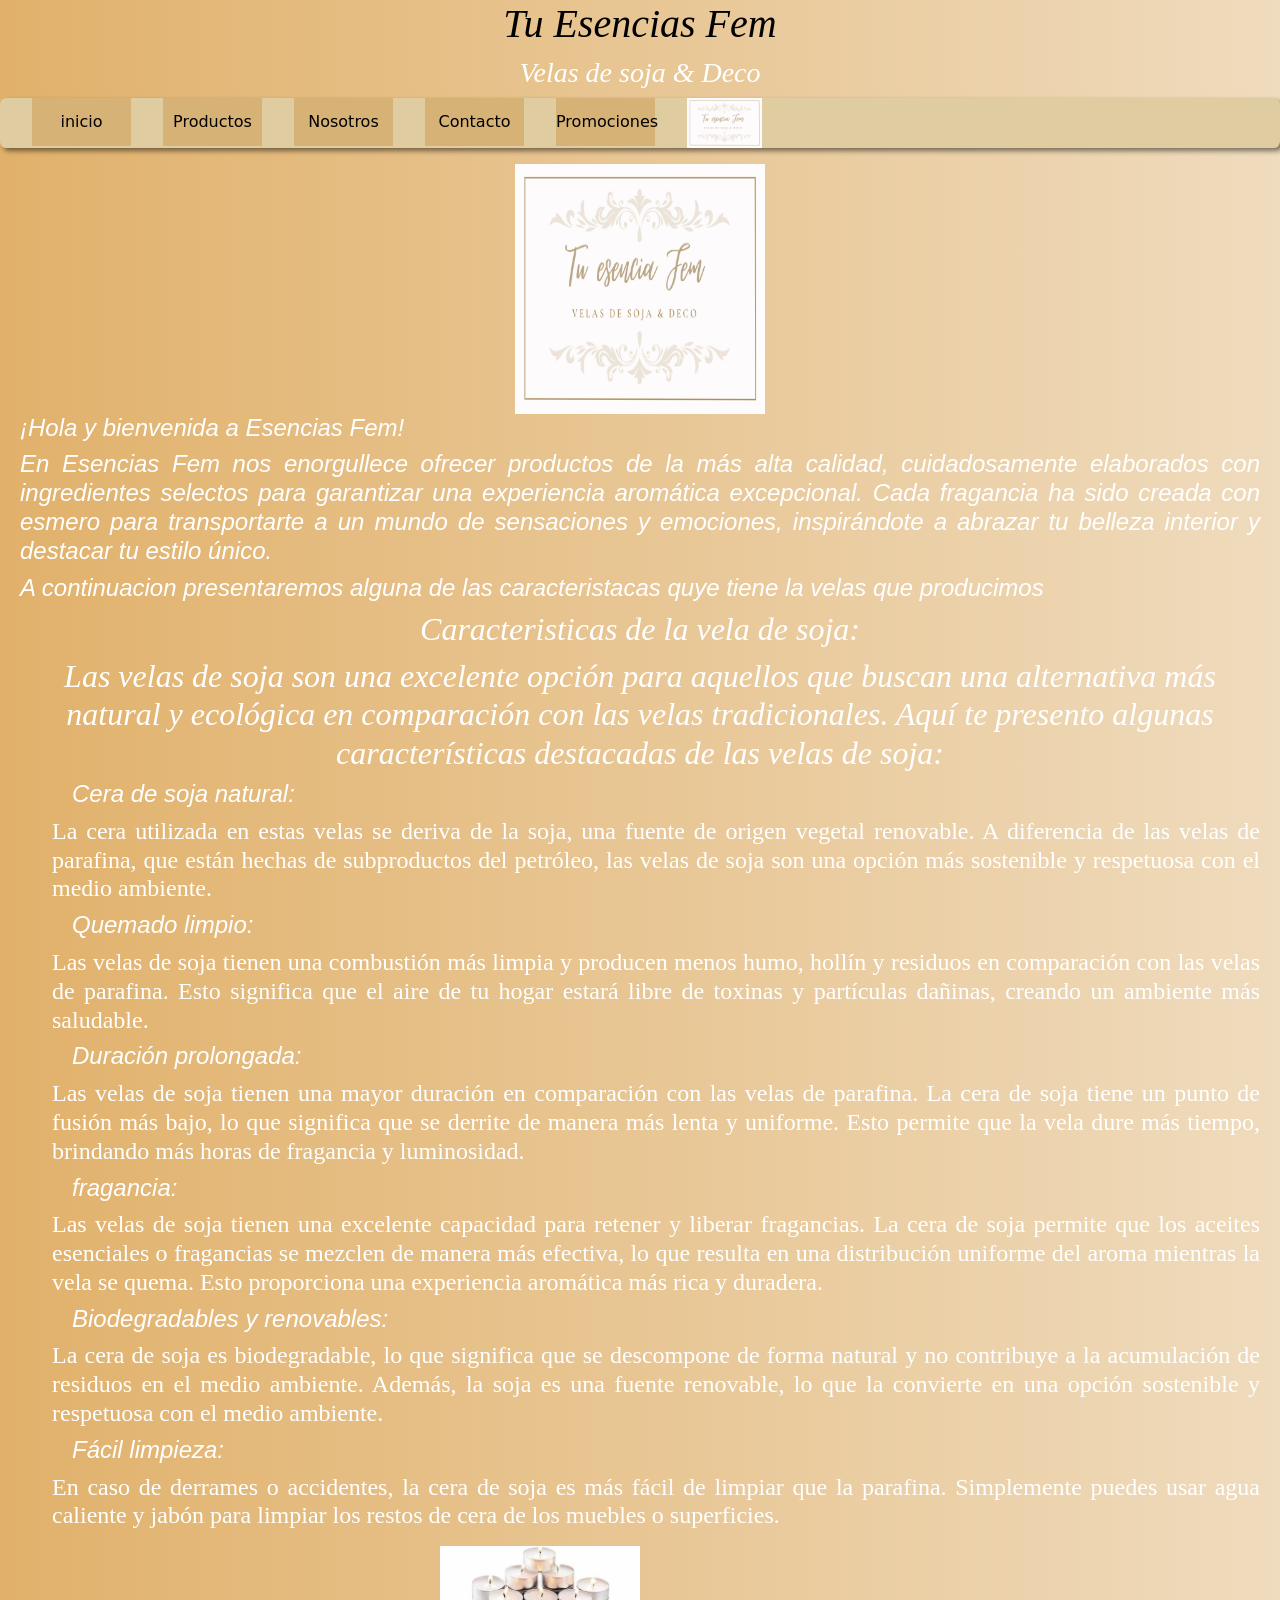
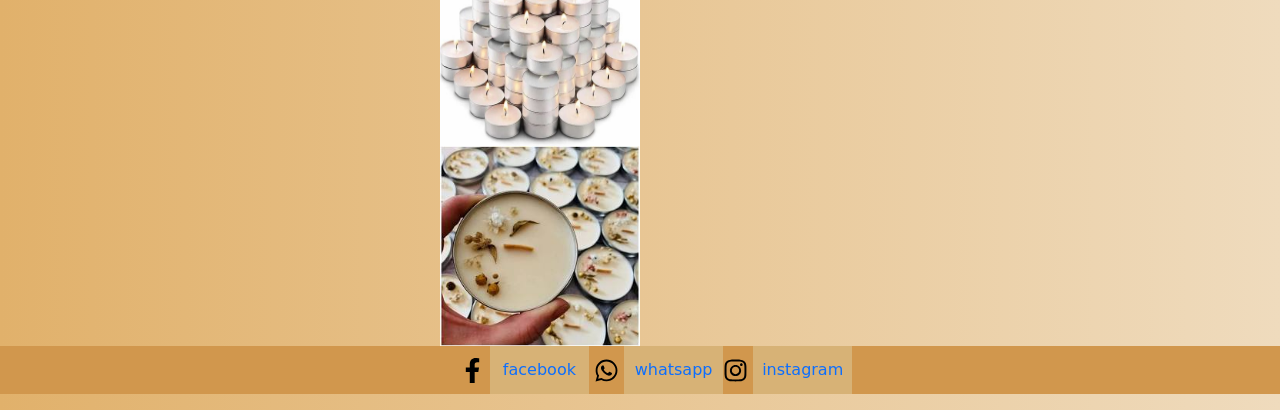
<file: index.html>
<!DOCTYPE html>
    <html lang="en">
    <head>
        <meta charset="UTF-8">
        <meta http-equiv="X-UA-Compatible" content="IE=edge">
        <meta name="viewport" content="width=device-width, initial-scale=1.0">
        <link rel="stylesheet" href="./css/style.css">
       <link rel="icon" type="image/png" href="icon/candle_13686.png">
        <link rel="stylesheet" href="./bootstrap-5.3.0-alpha3-dist/css/bootstrap.css">

        <title>inicio</title>
    </head>
    <body class="body">
        <main>
            <header>
                <h1>Tu Esencias Fem</h1>
                 <h3>Velas de soja & Deco </h3>
                <!--menu nav-->
                
                <div class="nav-link">
                    <ul>
                        
                        <li><a href="./index.html">inicio</a></li>
                        <li><a href="./pages/productos.html">Productos</a></li>
                        <li><a href="./pages/nosotros.html">Nosotros</a></li>
                        <li><a href="./pages/contacto.html">Contacto</a></li>
                        <li><a href="./pages/promociones.html">Promociones</a> </li>
                        <li><img class="logo-fe" src="./image/logo-fem.jfif" alt="">
                    </ul>
                </div>
            </header>          
            <!--cuerpo de la pagina-->
            <div class="logo">
                <img class="logo-f" src="./image/logo-fem.jfif" alt="">  
            </div>
                 <h4>¡Hola y bienvenida a Esencias Fem!</h4>
                 <h4>En Esencias Fem nos enorgullece ofrecer productos de la más alta calidad, cuidadosamente elaborados con ingredientes selectos para garantizar una experiencia aromática excepcional. Cada fragancia ha sido creada con esmero para transportarte a un mundo de sensaciones y emociones, inspirándote a abrazar tu belleza interior y destacar tu estilo único.
                 <h4> A continuacion presentaremos alguna de las caracteristacas quye tiene la velas que producimos
                 </h4>
                <article class="vela-olor">
                 <h2 class="h2">Caracteristicas de la vela de soja:</h2>
                 <h4 class="h2">Las velas de soja son una excelente opción para aquellos que buscan una alternativa más natural y ecológica en comparación con las velas tradicionales. Aquí te presento algunas características destacadas de las velas de soja:</h4>
                 <ul class="caract-principales">
                    <li class="h4"><h4>Cera de soja natural:</h4>  La cera utilizada en estas velas se deriva de la soja, una fuente de origen vegetal renovable. A diferencia de las velas de parafina, que están hechas de subproductos del petróleo, las velas de soja son una opción más sostenible y respetuosa con el medio ambiente.</li>
                    <li class="h4"><h4>Quemado limpio:</h4>  Las velas de soja tienen una combustión más limpia y producen menos humo, hollín y residuos en comparación con las velas de parafina. Esto significa que el aire de tu hogar estará libre de toxinas y partículas dañinas, creando un ambiente más saludable.</li>
                    <li class="h4"><h4>Duración prolongada:</h4>  Las velas de soja tienen una mayor duración en comparación con las velas de parafina. La cera de soja tiene un punto de fusión más bajo, lo que significa que se derrite de manera más lenta y uniforme. Esto permite que la vela dure más tiempo, brindando más horas de fragancia y luminosidad.</li>
                    <li class="h4"><h4>fragancia: </h4> Las velas de soja tienen una excelente capacidad para retener y liberar fragancias. La cera de soja permite que los aceites esenciales o fragancias se mezclen de manera más efectiva, lo que resulta en una distribución uniforme del aroma mientras la vela se quema. Esto proporciona una experiencia aromática más rica y duradera.</li>
                    <li class="h4"><h4>Biodegradables y renovables:</h4> La cera de soja es biodegradable, lo que significa que se descompone de forma natural y no contribuye a la acumulación de residuos en el medio ambiente. Además, la soja es una fuente renovable, lo que la convierte en una opción sostenible y respetuosa con el medio ambiente.</li>
                    <li class="h4"><h4>Fácil limpieza:</h4> En caso de derrames o accidentes, la cera de soja es más fácil de limpiar que la parafina. Simplemente puedes usar agua caliente y jabón para limpiar los restos de cera de los muebles o superficies.</li>
                </ul>
                 <div class="grilla-index"> 

                    <section class="section">

                        <!--velas con sus caracteristicas-->

                        <article class="vela-basica">
                    
                        <img class="vela1" src="./image/velas-basicas.jpg" alt="velas de soja">

                        <img class="imagen-vela-olor" src="./image/velas-olor.jpg" alt="vela de soja">

                        </article>               
                 </div>
                </article>
            </section>
        </main>
        <!--inicio del pie de pagina-->
        <footer class="pie-pagina">

            <div class="hijo1">

                <ul class="hijo2">
                    
                    <li><img class="face" src="./icon/facebook-f.svg" alt="facebook"></li>
                    <li><a href="https://www.facebook.com/cecilia.iturrieta">facebook</a></li>
                    <li><img class="wpp" src="./icon/whatsapp.svg" alt="whatsapp"></li>
                    <li><a href="https://wa.me/qr/GQ2NKATI5DQUI1">whatsapp</a>
                    <li><img class="insta" src="./icon/instagram.svg" alt="instagram"></li>
                    <li><a href="https://instagram.com/tuesenciafem?igshid=ZDc4ODBmNjlmNQ==">instagram</a></li>
                </ul>
            </div>
        </footer>
        <script src="bootstrap-5.3.0-alpha3-dist/js/bootstrap.js"></script>
    </body>
</html>
</file>
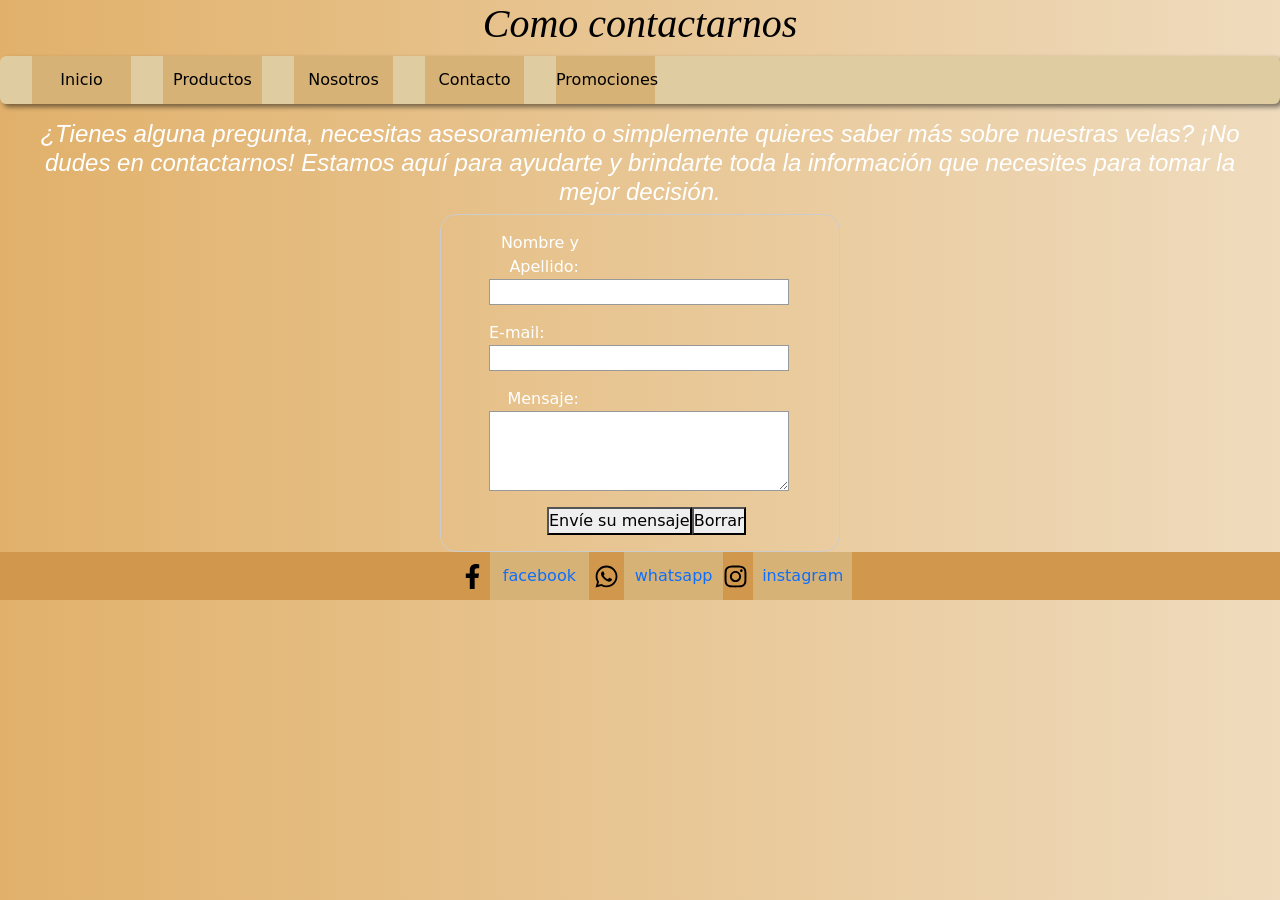
<file: pages/contacto.html>
<!DOCTYPE html>
        <html lang="en">
        <head>
            <meta charset="UTF-8">
            <meta http-equiv="X-UA-Compatible" content="IE=edge">
            <meta name="viewport" content="width=device-width, initial-scale=1.0">
            <link rel="stylesheet" href="../css/style.css">
            <link rel="icon" type="image/png" href="icon/candle_13686.png">
            <link rel="stylesheet" href="../bootstrap-5.3.0-alpha3-dist/css/bootstrap.css">
            <title>inicio</title>
        </head>
        <body>
            <main>
                <header>
                    <h1>Como contactarnos</h1>
                    <nav class="nav-link">
                        <ul>
                            <li><a href="../index.html">Inicio</a></li>
                            <li><a href="./productos.html">Productos</a></li>
                            <li><a href="./nosotros.html">Nosotros</a></li>
                            <li><a href="./contacto.html">Contacto</a></li>
                            <li><a href="./promociones.html">Promociones</a> </li>
                        </ul>
                    </nav>
                </header>
                <h4 class="texto-contacto">
                    ¿Tienes alguna pregunta, necesitas asesoramiento o simplemente quieres saber más sobre nuestras velas? ¡No dudes en contactarnos! Estamos aquí para ayudarte y brindarte toda la información que necesites para tomar la mejor decisión.
                </h4>
            </main>
            <!--formulario para el usuario-->
            <form action="https://formsubmit.co/ituceci@hotmail.com " method="POST" method="post">
                <ul>
                    <li>
                        <label for="name">Nombre y Apellido:</label>
                        <input type="text" id="name" name="user_name">
                        </li>
                    <li>
                        <lab el for="mail">E-mail:</label>
                        <input type="email" id="mail" name="user_mail">
                    </li>
                    <li>
                        <label for="msg">Mensaje:</label>
                        <textarea id="msg" name="user_message"></textarea>
                    </li>
                </ul>                                                
                <li class="button">
                    <button type="submit">Envíe su mensaje
                    <button type="reset">Borrar
                    </button>
                  </li>
                  <input type="hidden" name="_next" value="http://127.0.0.1:5500/pages/contacto.html">

                  <input type="hidden" name="_captcha" value="false">
            </form>
            <!--inicio del pie de pagina-->
                <footer class="pie-pagina">
                
                <div class="hijo1">
                    <ul class="hijo2">
                        <li><img class="face" src="../icon/facebook-f.svg" alt="facebook"></li>
                        <li><a href="https://www.facebook.com/cecilia.iturrieta">facebook</a></li>
                        <li><img class="wpp" src="../icon/whatsapp.svg" alt="whatsapp"></li>
                        <li><a href="https://wa.me/qr/GQ2NKATI5DQUI1">whatsapp</a>
                        <li><img class="insta" src="../icon/instagram.svg" alt="instagram"></li>
                        <li><a href="https://instagram.com/tuesenciafem?igshid=ZDc4ODBmNjlmNQ==">instagram</a></li>
                    </ul>
                </div>
            </footer>
            <script src="../bootstrap-5.3.0-alpha3-dist/js/bootstrap.js"></script>
        </body>
    </html>
</file>
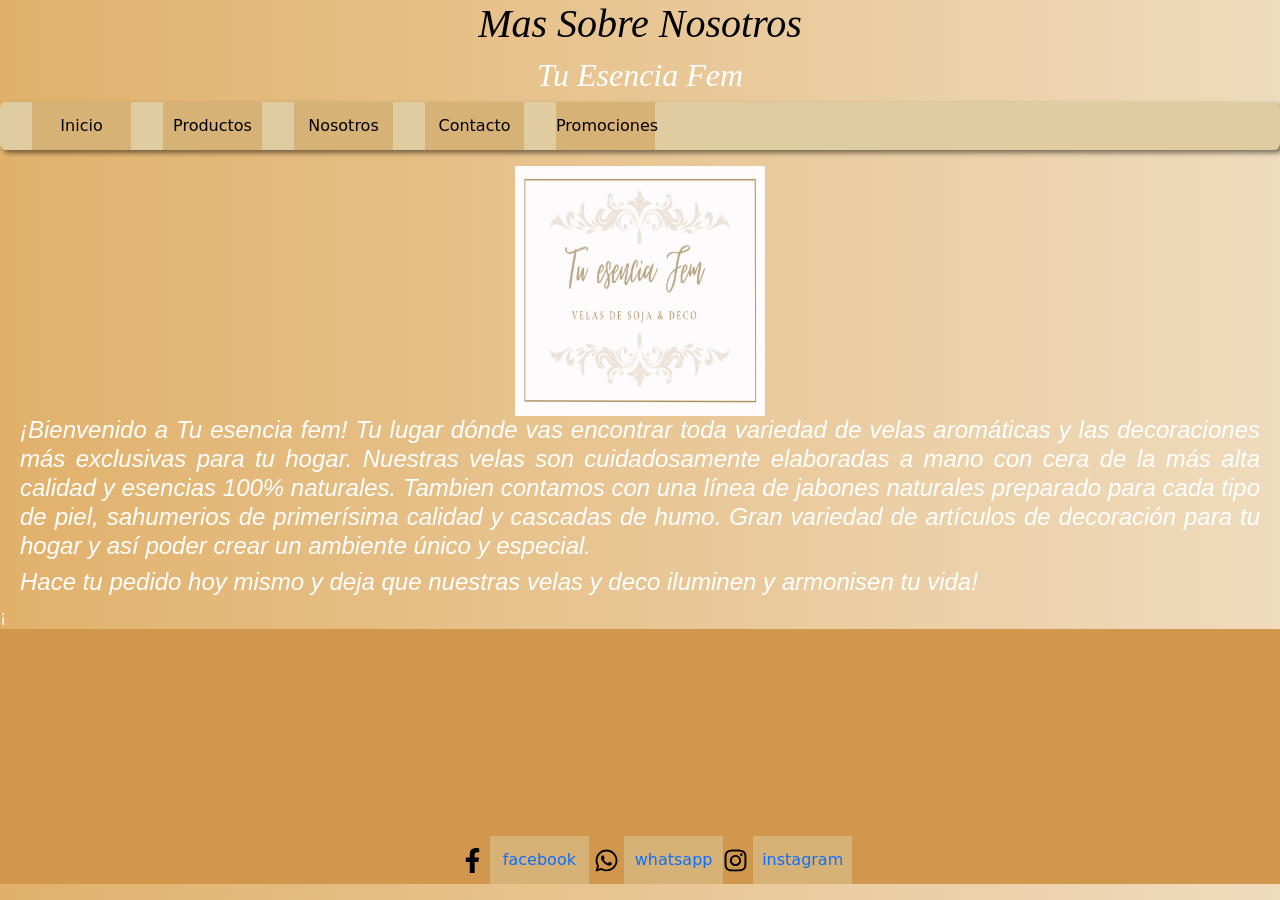
<file: pages/nosotros.html>
<!DOCTYPE html>
    <html lang="en">
    <head>
        <meta charset="UTF-8">
        <meta http-equiv="X-UA-Compatible" content="IE=edge">
        <meta name="viewport" content="width=device-width, initial-scale=1.0">
        <link rel="stylesheet" href="../css/style.css">
        <link rel="icon" type="image/png" href="icon/candle_13686.png">
        <link rel="stylesheet" href="../bootstrap-5.3.0-alpha3-dist/css/bootstrap.css">
        <title>inicio</title>
    </head>
    <body>
        <main>
            <header>
                <h1>Mas Sobre Nosotros</h1>
                <h2>Tu Esencia Fem</h2>

                <!--links del nav-->
                <nav class="nav-link">

                    <ul>
                        <li><a href="../index.html">Inicio</a></li>
                        <li><a href="./productos.html">Productos</a></li>
                        <li><a href="./nosotros.html">Nosotros</a></li>
                        <li><a href="./contacto.html">Contacto</a></li>
                        <li><a href="./promociones.html">Promociones</a> </li>
                    </ul>
                </nav>
            </header>
            <div class="logo">

                 <div><img class="logo-f" src="../image/logo-fem.jfif" alt=""></div>
                
            </div>
            <section>
                <h4>¡Bienvenido a Tu esencia fem!
                    Tu lugar dónde vas encontrar toda variedad de velas aromáticas y las decoraciones más exclusivas para tu hogar.
                    Nuestras velas son cuidadosamente elaboradas a mano con cera de la más alta calidad  y esencias 100% naturales. 
                    Tambien contamos con una línea de jabones naturales preparado para cada tipo de piel, sahumerios de primerísima calidad y cascadas de humo.
                    Gran variedad de artículos de decoración para tu hogar y así poder crear un ambiente único y especial.
                    <h4>Hace tu pedido hoy mismo y deja que nuestras velas y deco iluminen y armonisen tu vida!</h4>¡
                </h4>
            </section>
        </main>
        <!--inicio del pie de pagina-->
        <footer class="pie-pagina">

            <iframe class="maps" src="https://www.google.com/maps/embed?pb=!1m18!1m12!1m3!1d3282.890534135473!2d-58.70105249007278!3d-34.63220647283112!2m3!1f0!2f0!3f0!3m2!1i1024!2i768!4f13.1!3m3!1m2!1s0x95bcbfac122be461%3A0x1239a97345477c39!2sCerrito%201321%2C%20B1714ARG%20Ituzaing%C3%B3%2C%20Provincia%20de%20Buenos%20Aires!5e0!3m2!1ses!2sar!4v1682397521866!5m2!1ses!2sar" width="600" height="450" style="border:0;" allowfullscreen="" loading="lazy" referrerpolicy="no-referrer-when-downgrade"></iframe>
            
            <div class="hijo1">

                <ul class="hijo2">

                    <li><img class="face" src="../icon/facebook-f.svg" alt="facebook"></li>
                    <li><a href="https://www.facebook.com/cecilia.iturrieta">facebook</a></li>
                    <li><img class="wpp" src="../icon/whatsapp.svg" alt="whatsapp"></li>
                    <li><a href="https://wa.me/qr/GQ2NKATI5DQUI1">whatsapp</a>
                    <li><img class="insta" src="../icon/instagram.svg" alt="instagram"></li>
                    <li><a href="https://instagram.com/tuesenciafem?igshid=ZDc4ODBmNjlmNQ==">instagram</a></li>

                </ul>
            </div>
        </footer>
        <script src="../bootstrap-5.3.0-alpha3-dist/js/bootstrap.js"></script>
    </body>
</html>
</file>
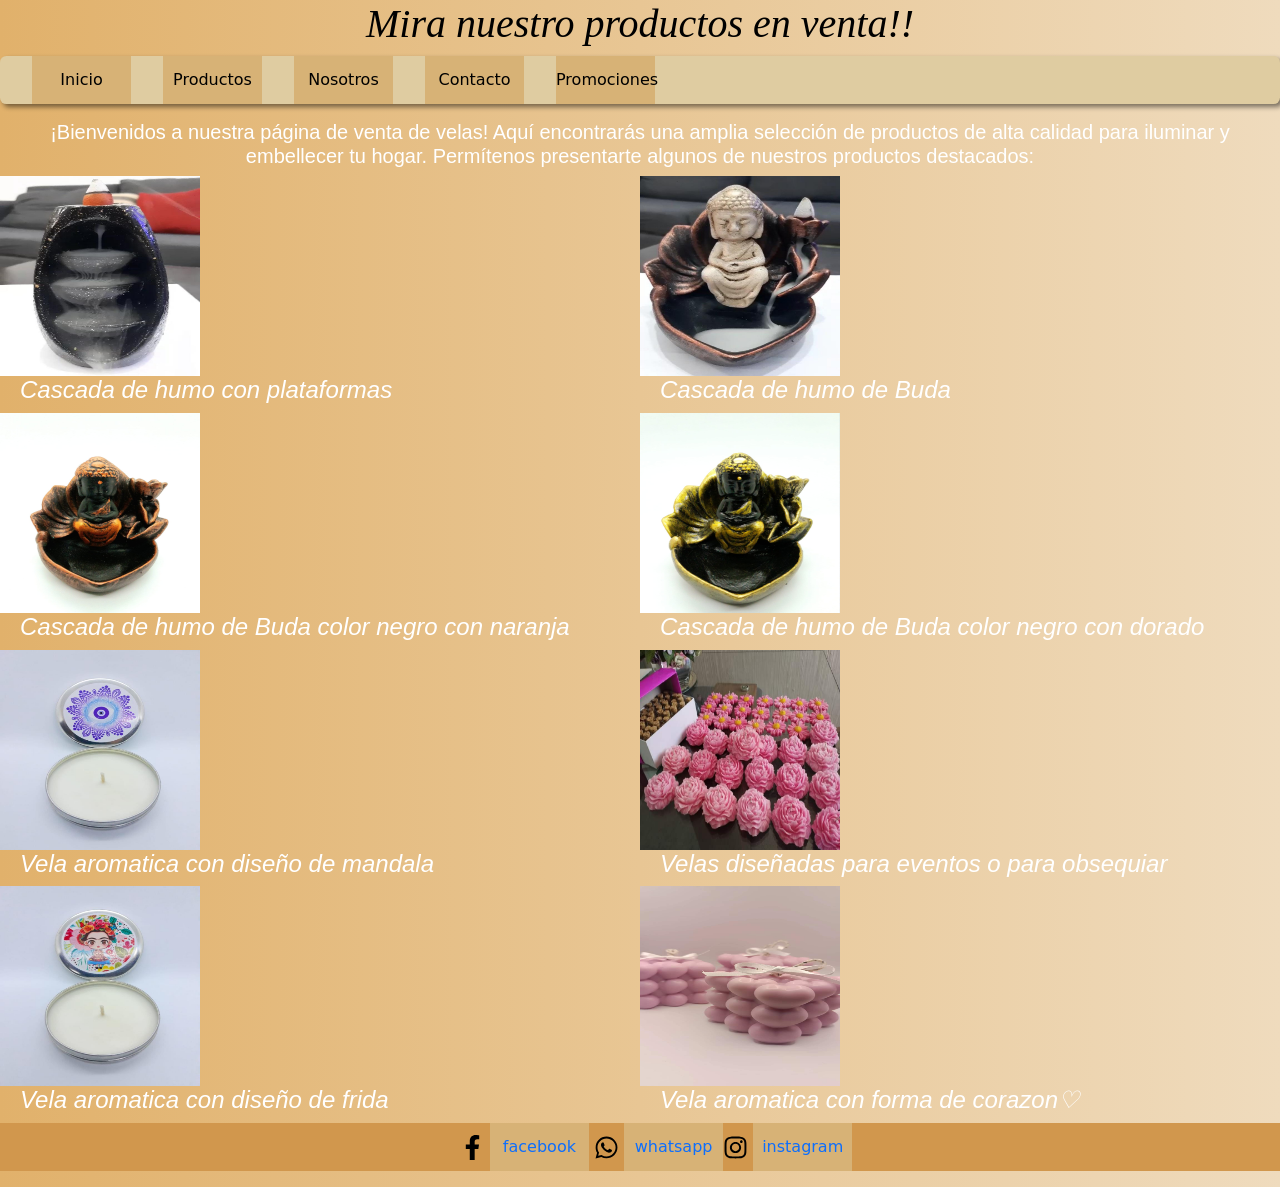
<file: pages/productos.html>
<!DOCTYPE html>
    <html lang="en">
    <head>
        <meta charset="UTF-8">
        <meta http-equiv="X-UA-Compatible" content="IE=edge">
        <meta name="viewport" content="width=device-width, initial-scale=1.0">
        <link rel="stylesheet" href="../css/style.css">
        <link rel="icon" type="image/png" href="icon/candle_13686.png">
        <link rel="stylesheet" href="../bootstrap-5.3.0-alpha3-dist/css/bootstrap.css">
        <title>Productos</title>
    </head>
    <body>
        <main>
            <header>
                <h1>Mira nuestro productos en venta!!</h1>
                <nav class="nav-link">
                    <ul>
                        <li><a href="../index.html">Inicio</a></li>
                        <li><a href="./productos.html">Productos</a></li>
                        <li><a href="./nosotros.html">Nosotros</a></li>
                        <li><a href="./contacto.html">Contacto</a></li>
                        <li><a href="./promociones.html">Promociones</a> </li>
                    </ul>
                </nav>
            </header>
            <main>
             <h5 class="t-productos">¡Bienvenidos a nuestra página de venta de velas! Aquí encontrarás una amplia selección de productos de alta calidad para iluminar y embellecer tu hogar. Permítenos presentarte algunos de nuestros productos destacados:</h5>
             <div class="cont-grillas">
                <div class="grilla-img"><img  src="../image/c-de-humo.jfif" alt=""> <h4>Cascada de humo con plataformas</h4></div>
               
                <div class="grilla-img"><img src="../image/c-de-humo-b.jfif" alt=""><h4>Cascada de humo de Buda</h4></div>
                
                <div class="grilla-img"><img src="../image/c-naranja.jfif" alt=""><h4>Cascada de humo de Buda color negro con naranja</h4></div>
                
                <div class="grilla-img"><img src="../image/c-oro.jfif" alt=""><h4>Cascada de humo de Buda color negro con dorado</h4></div>
                
                <div class="grilla-img"><img src="../image/vela-mandala.jfif" alt=""><h4>Vela aromatica con diseño de mandala</h4></div>
                                
                <div class="grilla-img"><img src="../image/velas-regalo.jfif" alt=""><h4>Velas diseñadas para eventos o para obsequiar</h4></div>
                
                <div class="grilla-img"><img src="../image/vela-frida.jfif" alt=""><h4>Vela aromatica con diseño de frida</h4></div>
                
                <div class="grilla-img"><img src="../image/velas-corazon.jfif" alt=""><h4>Vela aromatica con forma de corazon♡</h4></div>
            
             </div>

            </main>
           
        </main>
        <!--inicio del pie de pagina-->
        <footer class="pie-pagina">


            <div class="hijo1">

                <ul class="hijo2">
                    
                    <li><img class="face" src="../icon/facebook-f.svg" alt="facebook"></li>
                    <li><a href="https://www.facebook.com/cecilia.iturrieta">facebook</a></li>
                    <li><img class="wpp" src="../icon/whatsapp.svg" alt="whatsapp"></li>
                    <li><a href="https://wa.me/qr/GQ2NKATI5DQUI1">whatsapp</a>
                    <li><img class="insta" src="../icon/instagram.svg" alt="instagram"></li>
                    <li><a href="https://instagram.com/tuesenciafem?igshid=ZDc4ODBmNjlmNQ==">instagram</a></li>
                </ul>
            </div>
        </footer>
        <script src="../bootstrap-5.3.0-alpha3-dist/js/bootstrap.js"></script>
    </body>
</html>
</file>
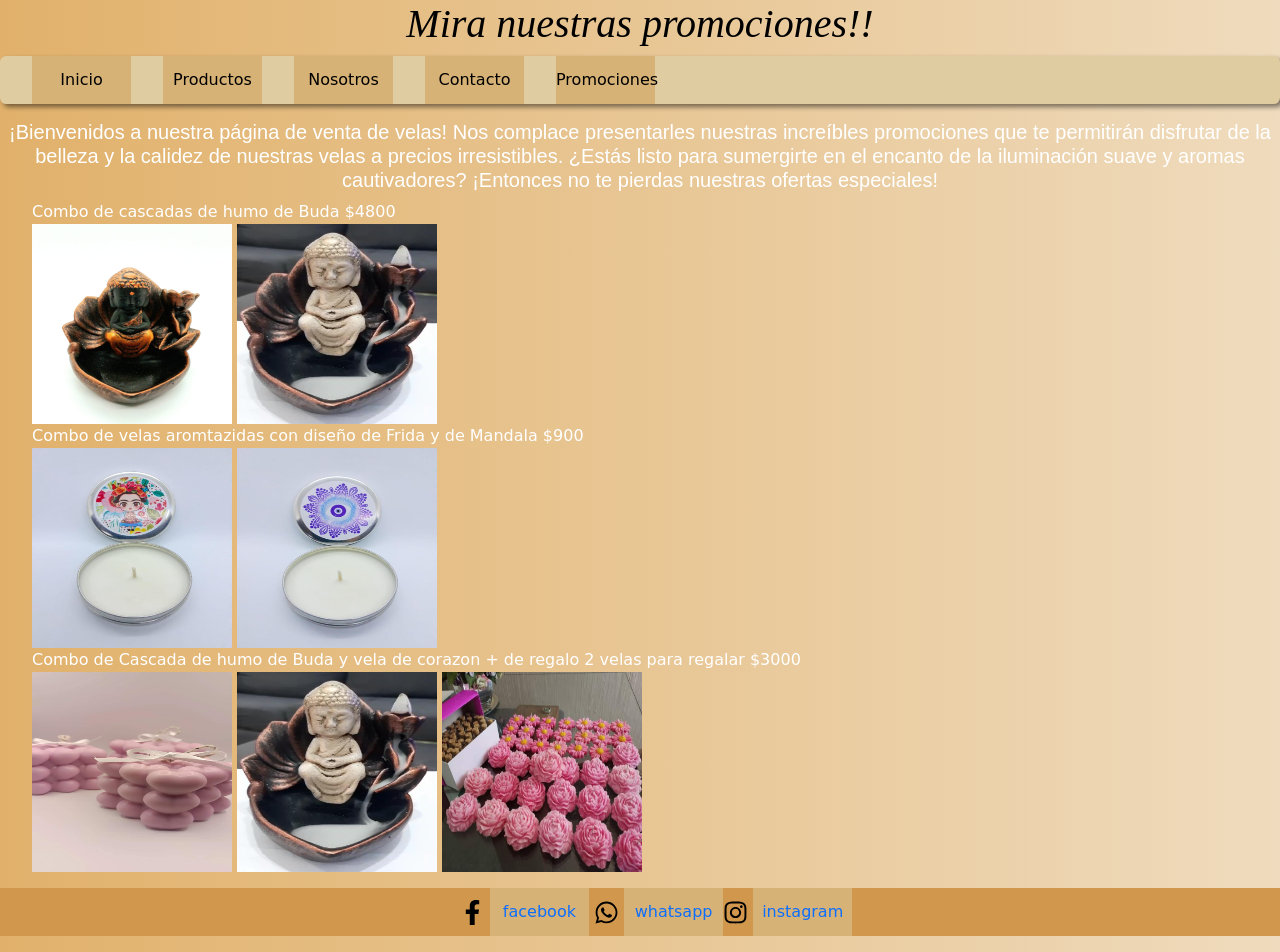
<file: pages/promociones.html>
<!DOCTYPE html>
    <html lang="en">
    <head>
        <meta charset="UTF-8">
        <meta http-equiv="X-UA-Compatible" content="IE=edge">
        <meta name="viewport" content="width=device-width, initial-scale=1.0">
        <link rel="stylesheet" href="../css/style.css">
        <link rel="icon" type="image/png" href="icon/candle_13686.png">
        <link rel="stylesheet" href="../bootstrap-5.3.0-alpha3-dist/css/bootstrap.css">
        <title>Productos</title>
    </head>
    <body>
        <main>
            <header>
                
                <h1>Mira nuestras promociones!!</h1>

                <nav class="nav-link">

                    <ul>
                        <li><a href="../index.html">Inicio</a></li>
                        <li><a href="./productos.html">Productos</a></li>
                        <li><a href="./nosotros.html">Nosotros</a></li>
                        <li><a href="./contacto.html">Contacto</a></li>
                        <li><a href="./promociones.htmlgit">Promociones</a> </li>
                    </ul>
                </nav>
            </header>
            <section class="promo">

                <h5 class="texto-promos">
                    ¡Bienvenidos a nuestra página de venta de velas! Nos complace presentarles nuestras increíbles promociones que te permitirán disfrutar de la belleza y la calidez de nuestras velas a precios irresistibles. ¿Estás listo para sumergirte en el encanto de la iluminación suave y aromas cautivadores? ¡Entonces no te pierdas nuestras ofertas especiales!
                </h5>
              
                <ul class="f-promo">
                    <li>Combo de cascadas de humo de Buda $4800</li>
                    <div class="a-f"><img class="a-flores" src="../image/c-naranja.jfif" alt="">
                    <img class="sol-y-luna" src="../image/c-de-humo-b.jfif" alt=""></div>
                    <li>Combo de velas aromtazidas con diseño de Frida y de Mandala $900</li>
                    <div class="a-f"><img class="osoo-blanco" src="../image/vela-frida.jfif" alt="">
                    <img class="lamparaa" src="../image/vela-mandala.jfif" alt=""></div>
                    <li>Combo de Cascada de humo de Buda y vela de corazon + de regalo 2 velas para regalar $3000</li>
                    <div class="a-f"><img class="olorr" src="../image/velas-corazon.jfif" alt="vela de soja">
                    <img class="coloress-calidos" src="../image/c-de-humo-b.jfif" alt="">                          
                    <img class="a-hornoo" src="../image/velas-regalo.jfif" alt=""></div>

                </ul>
            </section>
            <section class="fotos-productos">
                <article class="vela-basicas">
                    
                </article>
            </section>
        </main>
        <!--inicio del pie de pagina-->
        <footer class="pie-pagina">
        
            <div class="hijo1">
                <ul class="hijo2">
                    <li><img class="face" src="../icon/facebook-f.svg" alt="facebook"></li>
                    <li><a href="https://www.facebook.com/cecilia.iturrieta">facebook</a></li>
                    <li><img class="wpp" src="../icon/whatsapp.svg" alt="whatsapp"></li>
                    <li><a href="https://wa.me/qr/GQ2NKATI5DQUI1">whatsapp</a>
                    <li><img class="insta" src="../icon/instagram.svg" alt="instagram"></li>
                    <li><a href="https://instagram.com/tuesenciafem?igshid=ZDc4ODBmNjlmNQ==">instagram</a></li>
                </ul>
            </div>
        </footer>
        <script src="../bootstrap-5.3.0-alpha3-dist/js/bootstrap.js"></script>
    </body>
</html>
</file>
<file: css/style.css>
@charset "UTF-8";
* {
  margin: 5px;
  list-style: none;
  box-sizing: border-box;
  scroll-behavior: smooth;
  user-select: none;
  text-align: justify;
}

@media (max-width: 768px) {
  .nav-link ul {
    flex-direction: column;
    align-items: center;
    padding: 0.5rem 0;
  }
  .nav-link {
    display: inline-flex;
    color: rgb(0, 0, 0);
    cursor: pointer;
  }
  .nav-link #toggle:checked ~ .menu {
    height: 100%;
  }
}
header .links ul li {
  box-shadow: rgb(0, 0, 0);
}

body {
  background-image: linear-gradient(to left, rgb(239, 219, 189), rgb(225, 177, 107));
}

* {
  margin: 0;
  padding: 0;
  box-sizing: border-box;
}

body main header.logo .logo-f {
  font-weight: 700;
}

body, html {
  margin: 0;
  font-family: sans-serif;
}

ul {
  padding: 0;
  width: 100%;
}

a {
  outline: none;
  text-decoration: none;
  display: inline-block;
  width: 99px;
  margin-right: 0.625%;
  text-align: center;
  line-height: 3;
  color: rgb(229, 255, 0);
}

li:last-child a {
  margin-right: 0;
}

a:hover {
  background: rgb(207, 167, 91);
}

a:active {
  background: rgb(255, 255, 255);
  color: rgb(0, 0, 0);
}

a:link, a:visited, a:active {
  text-decoration: none;
  transition: 0.5s;
}

@media (max-width: 500px) {
  .pie-paginaa .hijo3 {
    flex-direction: column;
  }
}
@media (max-width: 500px) {
  .pie-paginaa .hijo1 .hijo2 {
    flex-direction: column;
  }
}
@media (max-width: 500px) {
  .promo {
    flex-direction: column;
  }
}
@media (max-width: 500px) {
  .cont-grillas {
    flex-direction: column;
  }
}
@media (max-width: 500px) {
  .cont-grillas .grilla-img img {
    flex-direction: column;
  }
}
@media (max-width: 500px) {
  .logo .logo-f {
    flex-direction: column;
  }
}
@media (max-width: 500px) {
  .section {
    flex-direction: column;
  }
}
@media (max-width: 500px) {
  .grilla-index {
    flex-direction: column;
  }
}
form {
  /* Centrar el formulario en la página */
  margin: 0 auto;
  width: 400px;
  /* Esquema del formulario */
  padding: 1em;
  border: 1px solid #CCC;
  border-radius: 1em;
}

ul {
  list-style: none;
  padding: 0;
  margin: 0;
}

form li + li {
  margin-top: 1em;
}

label {
  /* Tamaño y alineación uniforme */
  display: inline-block;
  width: 90px;
  text-align: right;
}

input,
textarea {
  font: 1em sans-serif;
  /* Tamaño uniforme del campo de texto */
  width: 300px;
  box-sizing: border-box;
  /* Hacer coincidir los bordes del campo del formulario */
  border: 1px solid #999;
  scroll-behavior: smooth;
}

input:focus,
textarea:focus {
  border-color: #000;
}

textarea {
  /* Alinear los campos de texto multilínea con sus etiquetas */
  vertical-align: top;
  /* Proporcionar espacio para escribir texto */
  height: 5em;
}

.button {
  /* Alinear los botones con los campos de texto */
  padding-left: 90px; /* mismo tamaño que los elementos de la etiqueta */
}

button {
  margin-left: 0.5em;
}


header .nav-link ul li {
  text-align: center;
  display: inline-block;
}

.nav-link {
  display: flex;
  flex-wrap: wrap;
  justify-content: center;
  text-align: center;
  background-color: rgb(98, 73, 13);
  padding: 1rem 1.5rem;
  border-radius: 0.4rem;
  box-shadow: 3px 3px 5px rgba(0, 0, 0, 0.49);
}

.nav-link ul {
  display: flex;
  gap: 2rem;
}

.nav-link a {
  color: black;
}

a:link, a:focus {
  background: rgb(215, 178, 118);
}

body main header h1 {
  text-align: center;
  font-style: italic;
  font-family: serif;
  color: black;
}

.h2 {
  text-align: center;
  font-style: italic;
  font-family: "Times New Roman", Times, serif;
}

body main header h2 {
  text-align: center;
  font-style: italic;
  font-family: "Times New Roman", Times, serif;
}

section .vela-olor h2 {
  text-align: center;
}

body main header h3 {
  text-align: center;
  font-style: italic;
  font-family: serif;
}

h4 {
  margin: 20px 20px;
  font-style: italic;
  font-family: "Gill Sans", "Gill Sans MT", Calibri, "Trebuchet MS", sans-serif;
}

.texto-contacto {
  text-align: center;
  font-weight: 100;
  font-family: sans-serif;
}

section .vela-olor div .caract-principales .c {
  text-align: left;
  margin: 20px 20px;
}

.h4 {
  font-size: large;
  font-family: Georgia, "Times New Roman", Times, serif;
  margin: 20px 20px;
}

.t-productos {
  text-align: center;
  font-weight: 100;
  font-family: sans-serif;
}

.texto-promos {
  text-align: center;
  font-weight: 100;
  font-family: sans-serif;
}

footer {
  background-color: #D1974D;
}

.pie-pagina .hijo1 .hijo2 .face {
  width: 25px;
  height: 25px;
}

.pie-pagina .hijo1 .hijo2 .wpp {
  width: 25px;
  height: 25px;
}

.pie-pagina .hijo1 .hijo2 .insta {
  width: 25px;
  height: 25px;
}

.pie-pagina .maps {
  width: 300px;
  height: 200px;
}

.pie-pagina .hijo1 .hijo2 li {
  display: inline-block;
}

.pie-pagina .hijo2 {
  text-align: center;
}

.fotos-productos .vela-basicas .colores-calidos {
  width: 200px;
  height: 200px;
}

.fotos-productos .vela-basicas .oso-blanco {
  width: 200px;
  height: 200px;
}

.fotos-productos .vela-basicas .sol-luna {
  width: 200px;
  height: 200px;
}

.fotos-productos .vela-basicas .lampara {
  width: 200px;
  height: 200px;
}

.fotos-productos .vela-basicas .a-flor {
  width: 200px;
  height: 200px;
}

.fotos-productos .vela-basicas .a-horno {
  width: 200px;
  height: 200px;
}

.promo .sol-y-luna {
  width: 200px;
  height: 200px;
}

.promo .a-flores {
  width: 200px;
  height: 200px;
}

.promo .osoo-blanco {
  width: 200px;
  height: 200px;
}

.promo .lamparaa {
  width: 200px;
  height: 200px;
}

.promo .a-hornoo {
  width: 200px;
  height: 200px;
}

.promo .coloress-calidos {
  width: 200px;
  height: 200px;
}

.promo .olorr {
  width: 200px;
  height: 200px;
  justify-content: center;
}

.logo-fe {
  width: 75px;
  height: 50px;
  justify-content: right;
}

.f-promo {
  justify-content: center;
}

.vela-basica .vela1 {
  width: 200px;
  height: 200px;
  transition: height 1s;
}

section .vela-olor div .imagen-vela-olor {
  border-style: double;
  border-color: rgba(255, 228, 196, 0.817);
}

.cont-grillas {
  display: grid;
  width: 100%;
  height: 100%;
  grid-template-columns: repeat(2, 1fr);
  justify-content: center;
}

.cont-grillas .grilla-img img {
  width: 200px;
  height: 200px;
  background-color: red;
  transition: height 1s;
}

.logo {
  display: grid;
  justify-content: center;
}

.logo .logo-f {
  width: 250px;
  height: 250px;
  transition: height 1s;
}

.vela-basica {
  display: grid;
  justify-content: center;
}

.vela-basica .vela1 {
  width: 200px;
  height: 200px;
  transition: height 1s;
}

.grilla-index {
  display: grid;
  --bs-gutter-x: 1.5rem;
  --bs-gutter-y: 0;
  width: 100%;
  height: 100%;
  grid-template-columns: repeat(2, 200px);
  justify-content: center;
}

.imagen-vela-olor {
  width: 200px;
  height: 200px;
}

.cont-grillas .grilla-img {
  transition: 1s;
}

.cont-grillas .grilla-img :hover {
  transform: skew(0deg, 180deg);
  transition: 1s;
}

/*# sourceMappingURL=style.css.map */
</file>
